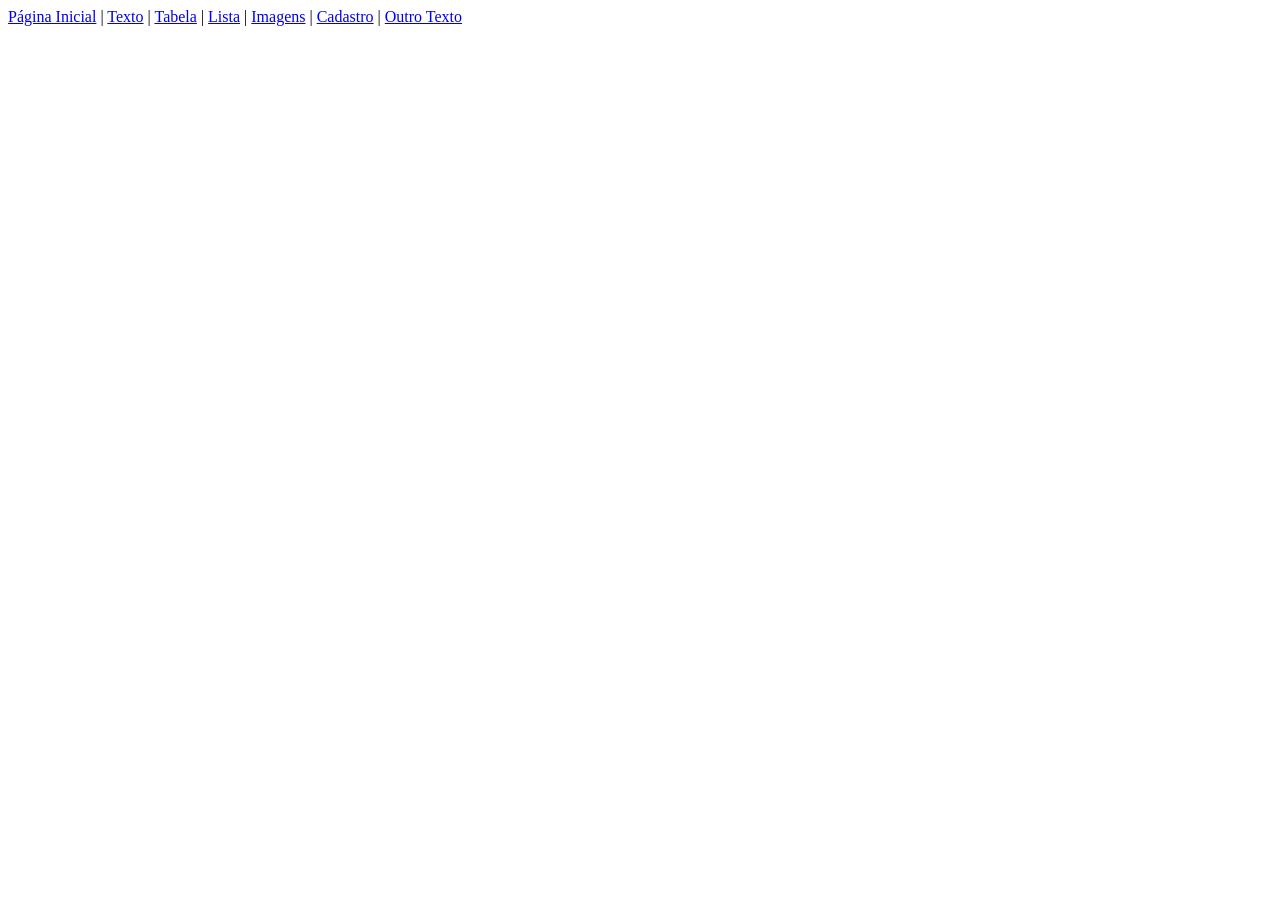
<file: index.html>
<!DOCTYPE html>
<html lang="pt-br">
<head>
    <meta charset="UTF-8">
    <meta name="viewport" content="width=device-width, initial-scale=1.0">
    <title>Projeto Web - HTML/CSS</Html></title>

</head>
<body>
    <div id="links">
        <a href="index.html">Página Inicial</a> | <a href="/paginas/texto.html">Texto</a> | <a href="/paginas/tabela.html">Tabela</a> | <a href="/paginas/listas.html">Lista</a> | <a href="/paginas/imagens.html">Imagens</a> | <a href="/paginas/cadastro.html">Cadastro</a> | <a href="/paginas/outras paginas/outro_texto.html">Outro Texto</a>

    </div>
</body>
</html>
</file>
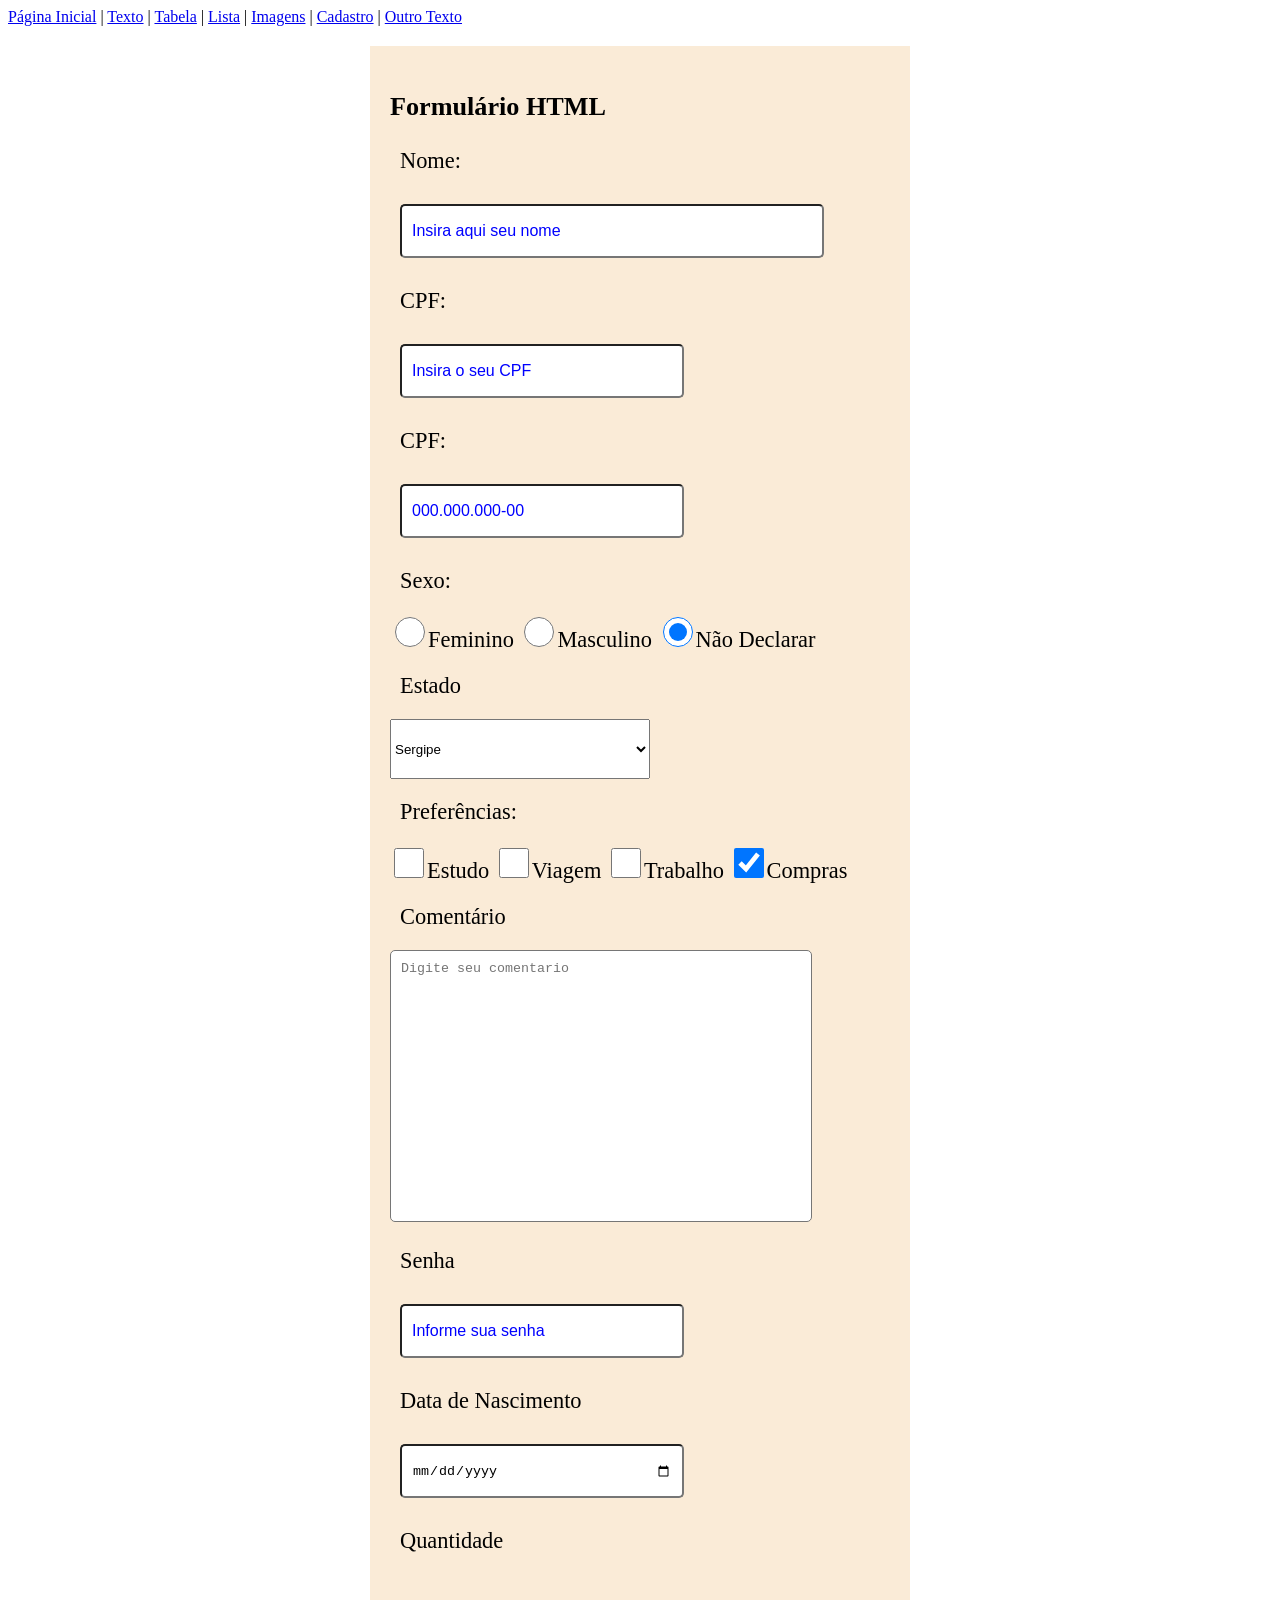
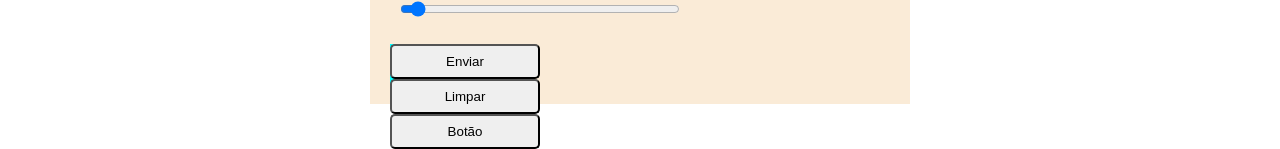
<file: paginas/cadastro.html>
<!DOCTYPE html>
<html lang="pt-br">
<head>
    <meta charset="UTF-8">
    <meta name="viewport" content="width=device-width, initial-scale=1.0">
    <title>Projeto Web - HTML/CSS</Html></title>
    <link rel="stylesheet" href="../css/style_formulario.css">
</head>
<body>
    <div id="links">
        <a href="../index.html">Página Inicial</a> | <a href="/paginas/texto.html">Texto</a> | <a href="/paginas/tabela.html">Tabela</a> | <a href="/paginas/listas.html">Lista</a> | <a href="/paginas/imagens.html">Imagens</a> | <a href="/paginas/cadastro.html">Cadastro</a> | <a href="/paginas/outras paginas/outro_texto.html">Outro Texto</a>
    </div>

    <div id="div-forms">
        <h3>Formulário HTML</h3>
        <!-- method = post - segurança, get - rapido -->
        <form name="form-pessoa" id="form-pessoa" method="post">

            <label for="nome">Nome:</label>
            <input type="text" id="nome" name="nome" class="input-txt01" maxlength="30" required placeholder="Insira aqui seu nome">

            <label for="cpf">CPF:</label>
            <input type="number" name="cpf" id="cpf" maxlength="14" class="input-txt02" placeholder="Insira o seu CPF" required>

            <label for="cpf">CPF:</label>
            <input type="text" name="cpf" id="cpf" maxlength="14" class="input-txt02" placeholder="000.000.000-00" pattern="[0-9]{3}\.[0-9]{3}\.[0-9]{3}\-[0-9]{2}" required>

            <label for="sexo">Sexo:</label>
            <input type="radio" name="sexo" id="sxF" required class="input-radio" value="F">Feminino
            <input type="radio" name="sexo" id="sxM" required class="input-radio" value="M">Masculino
            <input type="radio" name="sexo" id="sxND" required class="input-radio" value="N" checked>Não Declarar

            <label for="estado">Estado</label>
            <select name="estado" id="estado" required>
                <option>Selecione o Estado</option>
                <option value="Al">Alagoas</option>
                <option value="Ba">Bahia</option>
                <option value="Pe">Pernambuco</option>
                <option value="Pb">Paraíba</option>
                <option value="RN">Rio Grande do Norte</option>
                <option value="Ce">Ceára</option>
                <option value="Pi">Piauí</option>
                <option value="Ma">Maranhão</option>
                <option value="Se" selected>Sergipe</option>
            </select>

            <label for="preferencias">Preferências:</label>
            <input type="checkbox" name="estudo" class="input-check" id="estudo" value="estudo">Estudo
            <input type="checkbox" name="viagem" class="input-check" id="viagem" value="viagem">Viagem
            <input type="checkbox" name="trabalho" class="input-check" id="trabalho" value="trabalho">Trabalho
            <input type="checkbox" name="compras" class="input-check" id="compras" value="compras" checked>Compras

            <label for="comentario">Comentário</label>
            <textarea name="comentario" id="comentario" maxlength="40" placeholder="Digite seu comentario"></textarea>

            <label for="senha">Senha</label>
            <input type="password" name="senha" id="senha" class="input-txt02" required placeholder="Informe sua senha" maxlength="6">

            <label for="datanascimento">Data de Nascimento</label>
            <input type="date" name="datanascimento" id="datanascimento" class="input-txt02" required>

            <label for="quantidade">Quantidade</label>
            <input type="range" name="quantidade" id="quantidade" class="input-txt02" min="0" max="10" step="1" value="0" required>
            
            <div id="div-btns">
                <button type="submit" id="btn-enviar" class="btn">Enviar</button>
                <button type="reset" id="btn-limpar" class="btn">Limpar</button>
                <button id="btn" class="btn">Botão</button>
            </div>
        </form>

        <!-- form pode ter mais de um mas, com nome diferente -->

    </div>
</body>
</html>
</file>
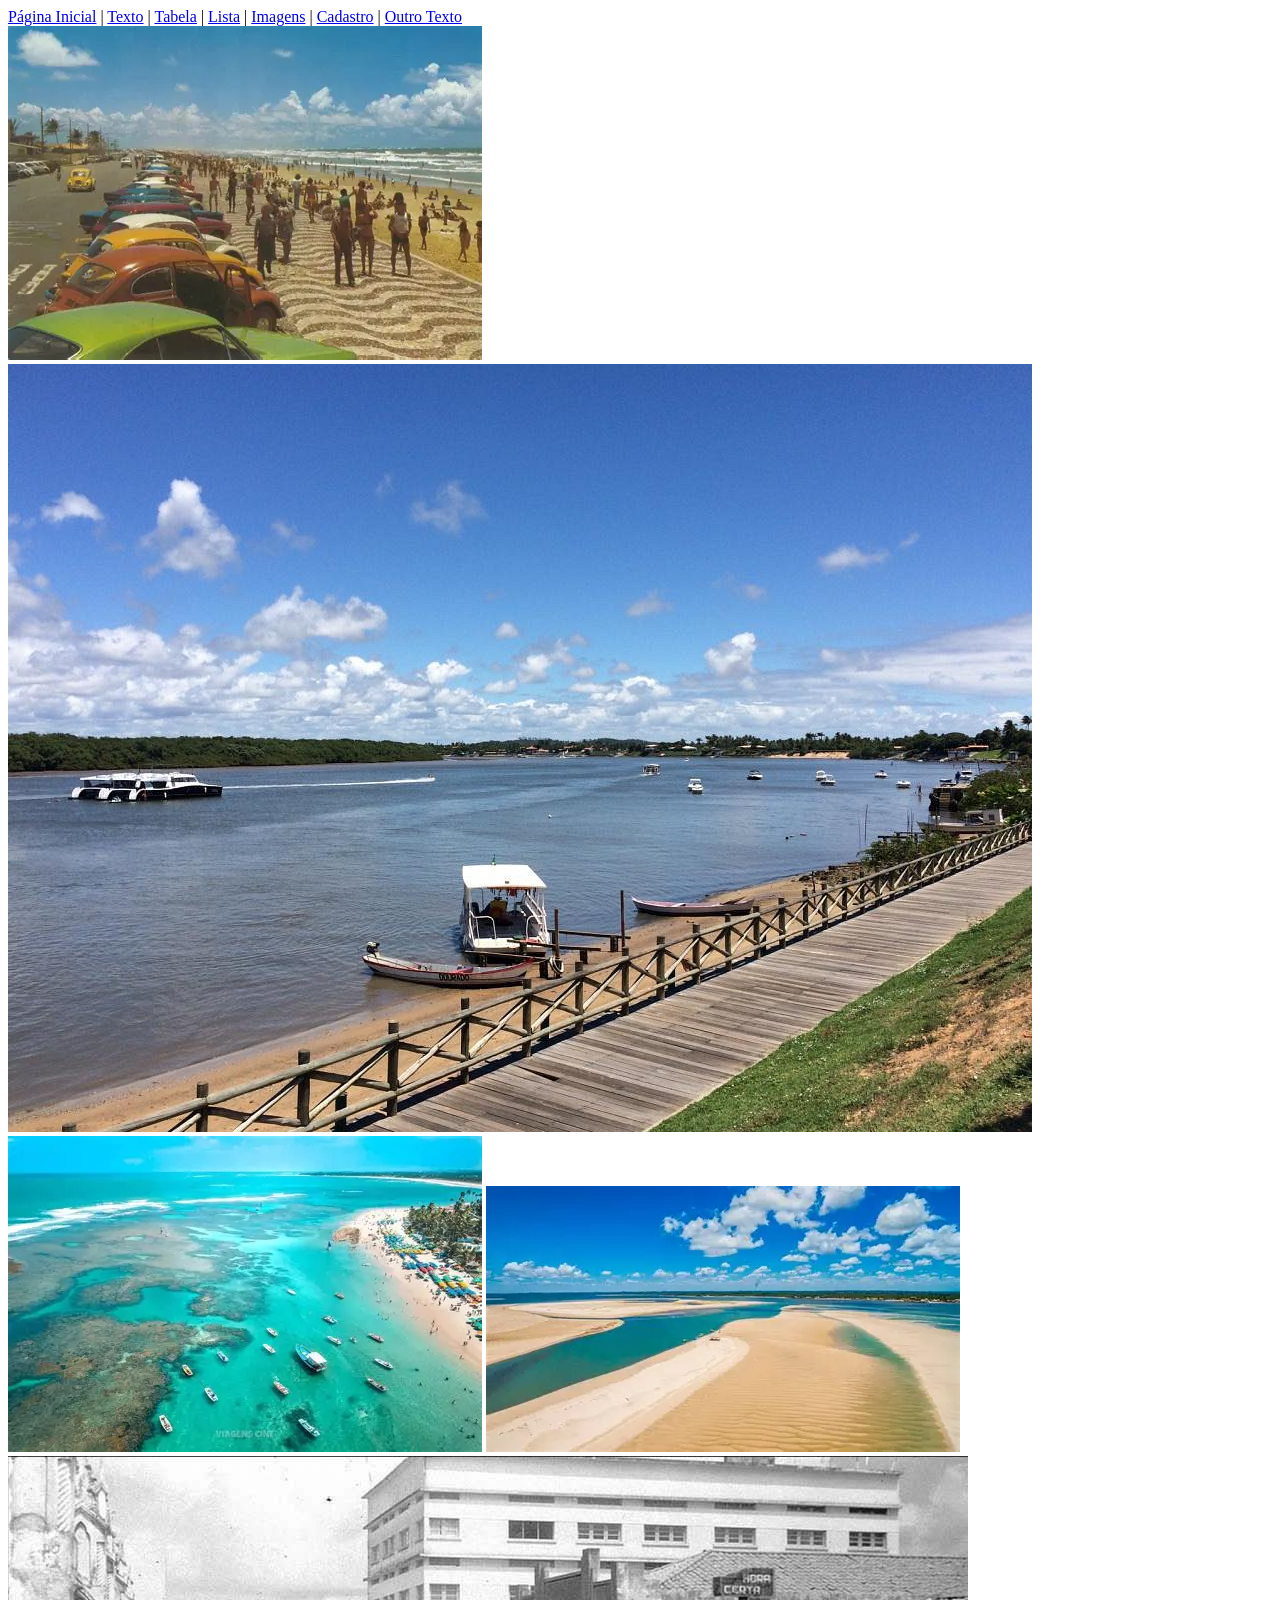
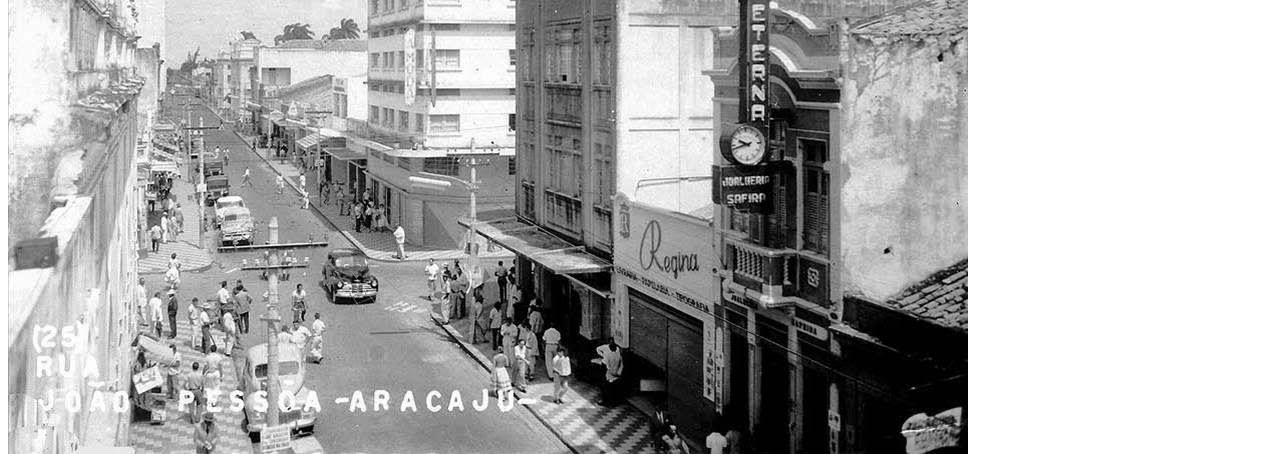
<file: paginas/imagens.html>
<!DOCTYPE html>
<html lang="pt-br">
<head>
    <meta charset="UTF-8">
    <meta name="viewport" content="width=device-width, initial-scale=1.0">
    <title>Projeto Web - HTML/CSS</Html></title>

</head>
<body>
    <div id="links">
        <a href="../index.html">Página Inicial</a> | <a href="/paginas/texto.html">Texto</a> | <a href="/paginas/tabela.html">Tabela</a> | <a href="/paginas/listas.html">Lista</a> | <a href="/paginas/imagens.html">Imagens</a> | <a href="/paginas/cadastro.html">Cadastro</a> | <a href="/paginas/outras paginas/outro_texto.html">Outro Texto</a>
    </div>

    <div id="div-imagens">
        <img src="../imagens/atalaia 1960.png" alt="Atalaia em 1960" title="Atalaia em 1960">

        <img src="../imagens/mosqueiro-orla-por-do.png" alt="Mosqueiro - Orla Por do Sol" title="Mosqueiro - Orla Por do Sol">

        <img src="../imagens/porto de galinhas.png" alt="Porto de Galinhas" title="Porto de Galinhas">

        <img src="../imagens/praia do saco.png" alt="Praia do Saco" title="Praia do Saco">

        <img src="../imagens/rua joao pessoa anos 60.png" alt="Rua São João - anos 60" title="Rua São João - anos 60">
    </div>
</body>
</html>
</file>
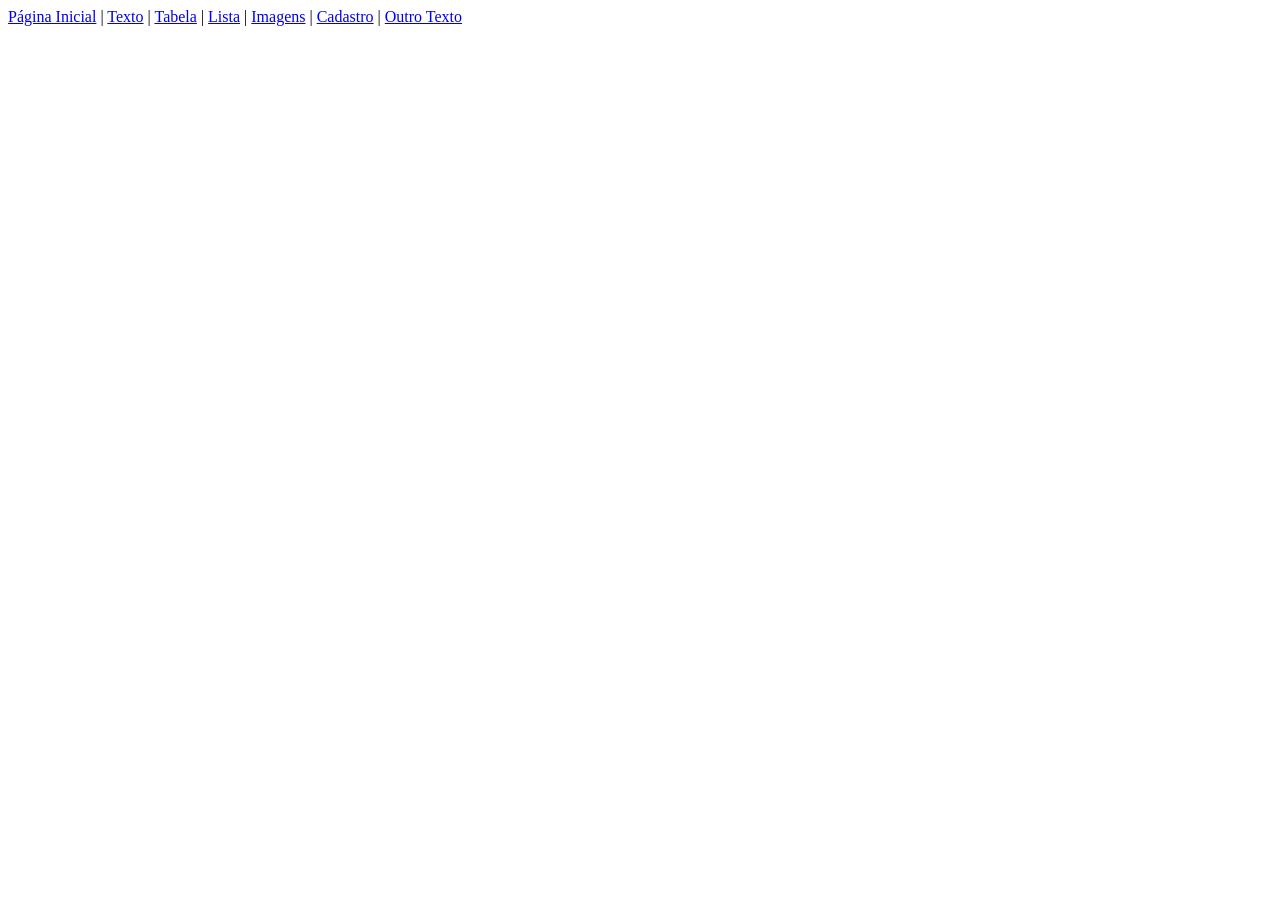
<file: paginas/tabela.html>
<!DOCTYPE html>
<html lang="pt-br">
<head>
    <meta charset="UTF-8">
    <meta name="viewport" content="width=device-width, initial-scale=1.0">
    <title>Projeto Web - HTML/CSS</Html></title>

</head>
<body>
    <div id="links">
        <a href="../index.html">Página Inicial</a> | <a href="/paginas/texto.html">Texto</a> | <a href="/paginas/tabela.html">Tabela</a> | <a href="/paginas/listas.html">Lista</a> | <a href="/paginas/imagens.html">Imagens</a> | <a href="/paginas/cadastro.html">Cadastro</a> | <a href="/paginas/outras paginas/outro_texto.html">Outro Texto</a>
    </div>
</body>
</html>
</file>
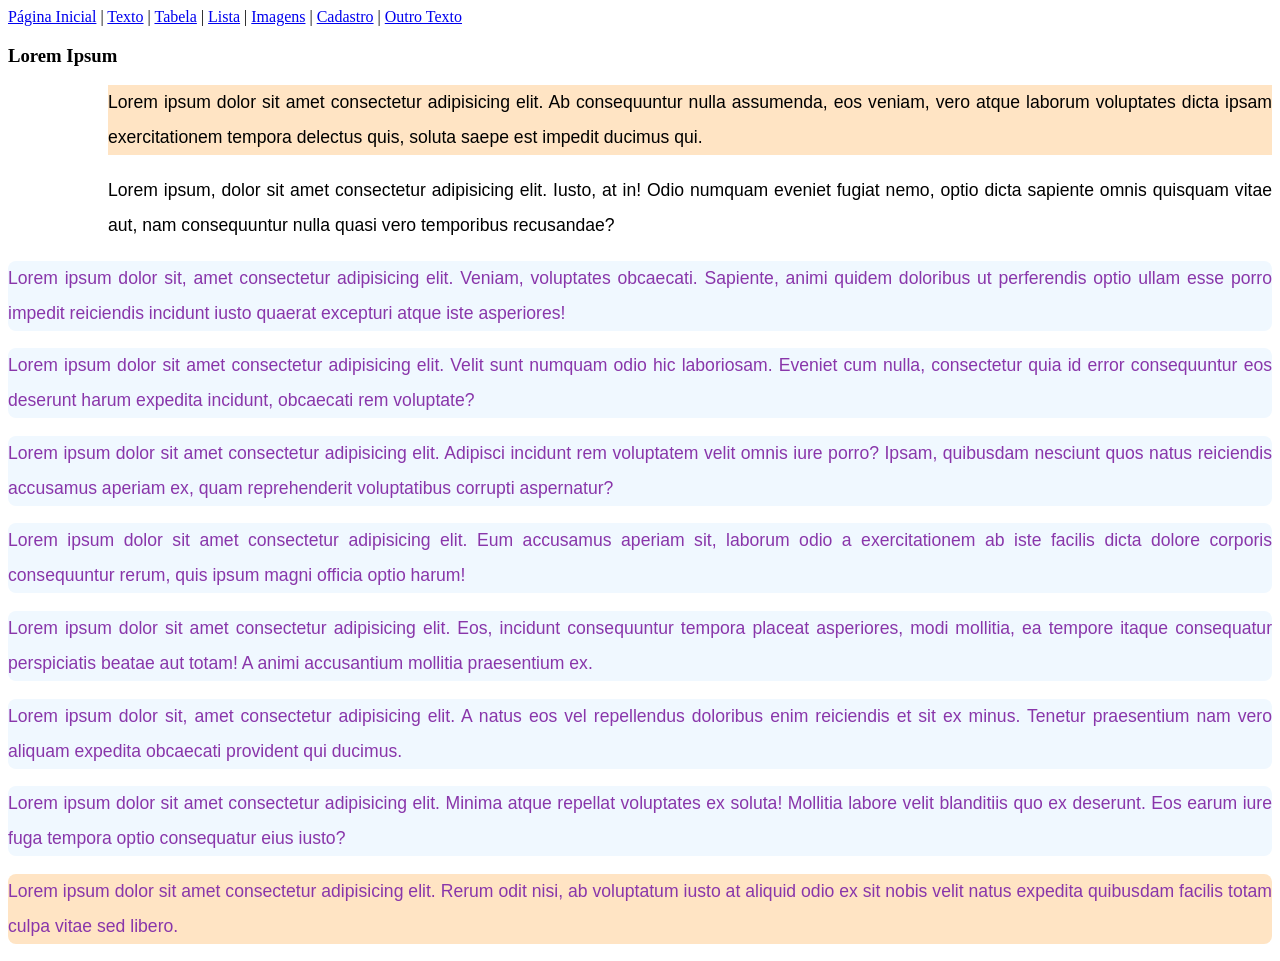
<file: paginas/texto.html>
<!DOCTYPE html>
<html lang="pt-br">
<head>
    <meta charset="UTF-8">
    <meta name="viewport" content="width=device-width, initial-scale=1.0">
    <title>Projeto Web - HTML/CSS</title>
    <link rel="stylesheet" href="../css/style_textos.css">
</head>
<body>
    <div id="links">
        <a href="../index.html">Página Inicial</a> | <a href="/paginas/texto.html">Texto</a> | <a href="/paginas/tabela.html">Tabela</a> | <a href="/paginas/listas.html">Lista</a> | <a href="/paginas/imagens.html">Imagens</a> | <a href="/paginas/cadastro.html">Cadastro</a> | <a href="/paginas/outras paginas/outro_texto.html">Outro Texto</a>
    </div>
    <h3>Lorem Ipsum</h3>
    <div id="texto">
        <p id="paragrafo01" class="especial">Lorem ipsum dolor sit amet consectetur adipisicing elit. Ab consequuntur nulla assumenda, eos veniam, vero atque laborum voluptates dicta ipsam exercitationem tempora delectus quis, soluta saepe est impedit ducimus qui.</p>
        <p id="paragrafo02">Lorem ipsum, dolor sit amet consectetur adipisicing elit. Iusto, at in! Odio numquam eveniet fugiat nemo, optio dicta sapiente omnis quisquam vitae aut, nam consequuntur nulla quasi vero temporibus recusandae?</p>
        <p class="paragrafos">Lorem ipsum dolor sit, amet consectetur adipisicing elit. Veniam, voluptates obcaecati. Sapiente, animi quidem doloribus ut perferendis optio ullam esse porro impedit reiciendis incidunt iusto quaerat excepturi atque iste asperiores!</p>
        <p class="paragrafos">Lorem ipsum dolor sit amet consectetur adipisicing elit. Velit sunt numquam odio hic laboriosam. Eveniet cum nulla, consectetur quia id error consequuntur eos deserunt harum expedita incidunt, obcaecati rem voluptate?</p>
        <p class="paragrafos">Lorem ipsum dolor sit amet consectetur adipisicing elit. Adipisci incidunt rem voluptatem velit omnis iure porro? Ipsam, quibusdam nesciunt quos natus reiciendis accusamus aperiam ex, quam reprehenderit voluptatibus corrupti aspernatur?</p>
        <p class="paragrafos">Lorem ipsum dolor sit amet consectetur adipisicing elit. Eum accusamus aperiam sit, laborum odio a exercitationem ab iste facilis dicta dolore corporis consequuntur rerum, quis ipsum magni officia optio harum!</p>
        <p class="paragrafos">Lorem ipsum dolor sit amet consectetur adipisicing elit. Eos, incidunt consequuntur tempora placeat asperiores, modi mollitia, ea tempore itaque consequatur perspiciatis beatae aut totam! A animi accusantium mollitia praesentium ex.</p>
        <p class="paragrafos">Lorem ipsum dolor sit, amet consectetur adipisicing elit. A natus eos vel repellendus doloribus enim reiciendis et sit ex minus. Tenetur praesentium nam vero aliquam expedita obcaecati provident qui ducimus.</p>
        <p class="paragrafos">Lorem ipsum dolor sit amet consectetur adipisicing elit. Minima atque repellat voluptates ex soluta! Mollitia labore velit blanditiis quo ex deserunt. Eos earum iure fuga tempora optio consequatur eius iusto?</p>
        <p class="paragrafos especial">Lorem ipsum dolor sit amet consectetur adipisicing elit. Rerum odit nisi, ab voluptatum iusto at aliquid odio ex sit nobis velit natus expedita quibusdam facilis totam culpa vitae sed libero.</p>
    </div>
</body>
</html>
</file>
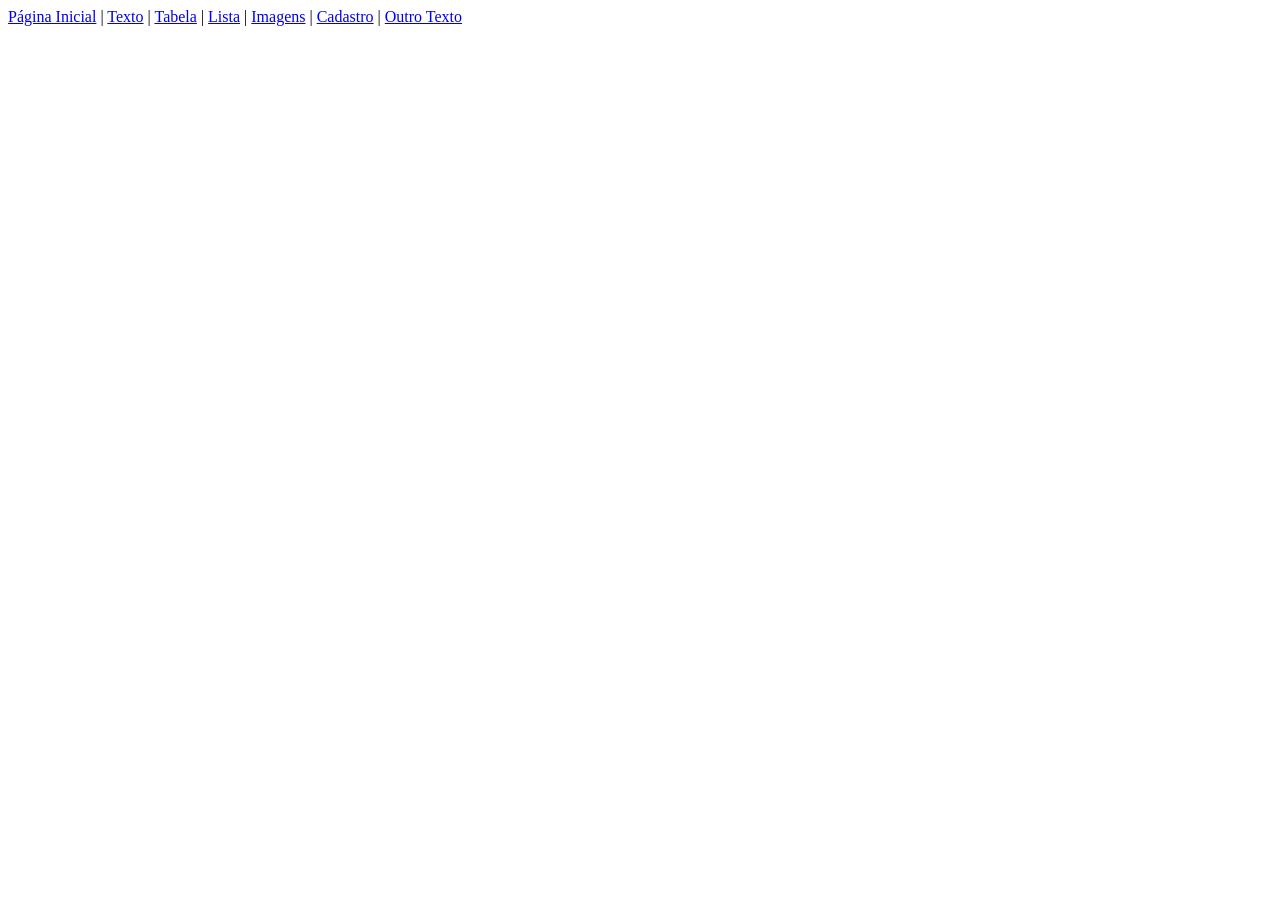
<file: paginas/outras paginas/outro_texto.html>
<!DOCTYPE html>
<html lang="pt-br">
<head>
    <meta charset="UTF-8">
    <meta name="viewport" content="width=device-width, initial-scale=1.0">
    <title>Projeto Web - HTML/CSS</title>
</head>
<body>
    <div id="links">
        <a href="../../index.html">Página Inicial</a> | <a href="/paginas/texto.html">Texto</a> | <a href="/paginas/tabela.html">Tabela</a> | <a href="/paginas/listas.html">Lista</a> | <a href="/paginas/imagens.html">Imagens</a> | <a href="/paginas/cadastro.html">Cadastro</a> | <a href="/paginas/outras paginas/outro_texto.html">Outro Texto</a>
    </div>
</body>
</html>
</file>
<file: css/style_formulario.css>
label{
    display: block;
    margin: 20px 10px;
}

.input-txt01, .input-txt02{
    height: 30px;
    border-radius: 5px;
    padding: 10px;
    margin: 10px;
}



select{
    height: 60px;
}

.input-txt01, textarea{
    width: 400px;
}

.input-txt02, select{
    width: 260px;
}

textarea{
    height: 250px;
    resize: none;
    padding: 10px;
    border-radius: 5px;
}

/*para chamar pseudo classes*/

input::placeholder{
    color: blue;
    font-size: 1.2em;
}

input[type="radio"], input[type="checkbox"]{
    width: 30px;
    height: 30px;
}

#div-forms{
    width: 500px;
    min-height: 600px;
    margin: 20px auto;
    background-color: antiquewhite;
    padding: 20px;
    font-size: 1.4em;
}

#div-btns{
    background-color: aqua;
    width: 100px;
    height: 40px;
}

button{
    width: 150px;
    height: 35px;
    cursor: pointer;
    border-radius: 5px;
}
</file>
<file: css/style_textos.css>
/*
seletor{
    propriedade: valor;
    propriedade: valor;
}
*/

p{
    font-family: helvetica;
    font-size: 1.1em;
    text-align: justify;
    line-height: 35px;
}

#paragrafo01{
    margin-left: 100px;
}

#paragrafo02{
    margin-left: 100px;
}

.paragrafos{
    color: #8936aa;
    display: block;
    border-radius: 8px;
    background-color: aliceblue;
}

.especial{
    background-color: bisque;
}
</file>
